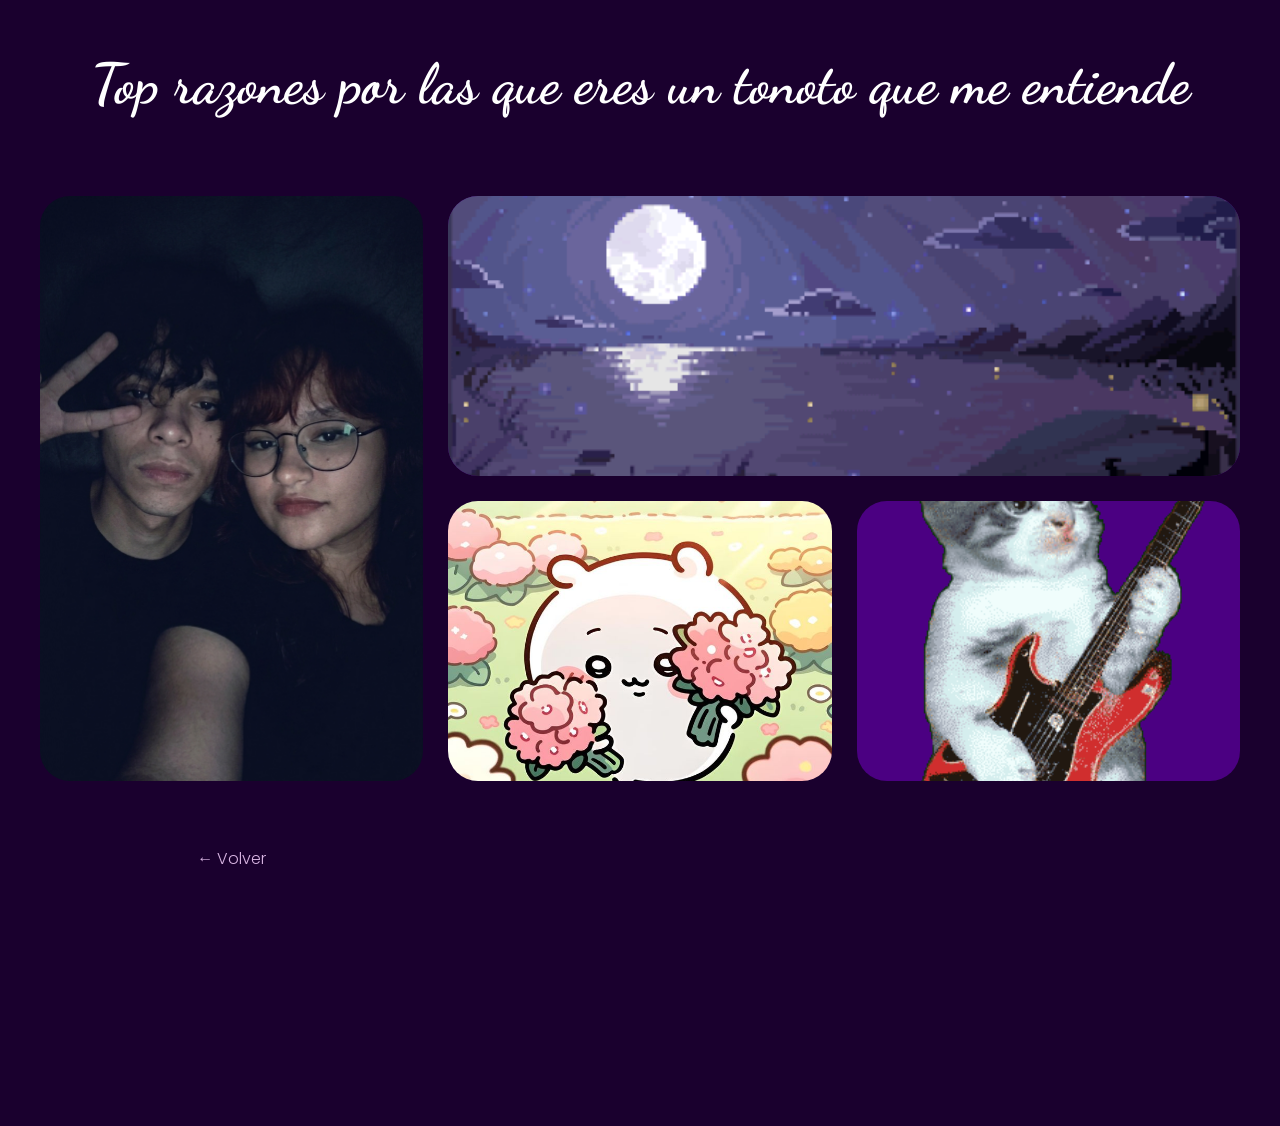
<file: bentos.html>
<!DOCTYPE html>
<html lang="es">

<head>
    <meta charset="UTF-8">
    <meta name="viewport" content="width=device-width, initial-scale=1.0">
    <title>Razones por las que eres un tonoto ❤️</title>
    <link
        href="https://fonts.googleapis.com/css2?family=Poppins:wght@300;400;700&family=Dancing+Script:wght@700&display=swap"
        rel="stylesheet">
    <link rel="stylesheet" href="style.css">
</head>

<body>
    <h1 style="text-align: center; margin-top: 50px; font-family: 'Dancing Script'; font-size: 3.5rem;">Top razones por
        las que eres un tonoto que me entiende</h1>

    <div class="bento-grid">
        <!-- Tarjeta 1 (Tall) -->
        <div class="card tall"
            onclick="abrirPanel('Adoro cómo me haces reír incluso en los días difíciles, se que soy mas seca que un limón pero adoro jugar contigo, adoro que te dediques a entenderme en vez de juzgarme por como soy, se que no soy facil de tratar y mucho menos de complacer, veo tantos defectos en mi que siempre me cuestionare porque aún así decides quedarte.')">
            <img src="imagenes/ia.png" alt="Foto 1">
            <div class="hover-overlay">Haz clic para leer ❤️</div>
        </div>

        <!-- Tarjeta 2 (Wide) -->
        <div class="card wide"
            onclick="abrirPanel('Eres mi lugar seguro ahora y aunque se que no lo demuestro quiero que sepas que pase lo que pase no me arrepentire de quererte, quizás las cosas no salgan como pensamos pero podre decirte que fuiste mi estándar de hombre, porque eres para mi.')">
            <img src="imagenes/banner.gif" alt="Foto 2">
            <div class="hover-overlay">Haz clic para leer ❤️</div>
        </div>

        <!-- Tarjeta 3 -->
        <div class="card"
            onclick="abrirPanel('Por cómo me cuidas aunque estemos a kilómetros, realmente desearía que estuvieras aquí pienso que todo sería mas fácil pero la vida es cruel decidio separarnos porque sabe que eramos muy poderosos (o porque problablemente ya tuvieramos 40 hijos).')">
            <img src="imagenes/chiikawa.jpg" alt="Foto 3">
            <div class="hover-overlay">Haz clic para leer ❤️</div>
        </div>


        <!-- Tarjeta Normal (Gatito con Playlist) -->
        <div class="card"
            onclick="abrirPanel('Esta es nuestra playlist especial para cuando extrañes mis tonteras. <br><br> <a href=\'https://open.spotify.com/playlist/1a9kAqiQfkQuuAF4wbRuQS?si=b3bf7577121b4e17&pt=98e35464ffbe864747f33b87eddb700a\' target=\'_blank\' class=\'btn-spotify\'>Escuchar en Spotify 🎵</a>')">
            <img src="imagenes/gatito.gif" alt="Foto 4">
            <div class="hover-overlay">Haz clic para la sorpresa ❤️</div>
        </div>

        <!-- EL PANEL FLOTANTE (Invisible por defecto) -->
        <div id="miPanel" class="modal" onclick="cerrarPanel()">
            <div class="modal-content" onclick="event.stopPropagation()">
                <span class="close" onclick="cerrarPanel()">&times;</span>
                <p id="mensajePanel"></p>
            </div>
        </div>

        <div style="text-align: center; padding: 40px;">
            <a href="index.html" style="color: #d8b4e2; text-decoration: none; font-weight: 300;">← Volver</a>
        </div>

        <script>
            function abrirPanel(texto) {               
                document.getElementById("mensajePanel").innerHTML = texto;
                document.getElementById("miPanel").style.display = "flex";
                document.body.style.overflow = "hidden";
            }

            function cerrarPanel() {
                document.getElementById("miPanel").style.display = "none";
                document.body.style.overflow = "auto";
            }
        </script>
</body>

</html>
</file>
<file: style.css>
/* --- Configuración General --- */
body {
    margin: 0;
    padding: 0;
    font-family: 'Poppins', sans-serif;
    background-color: #1a002e;
    color: white;
}

/* --- Pantalla de Inicio (index.html) --- */
.hero-container {
    position: relative;
    height: 100vh;
    display: flex;
    align-items: center;
    justify-content: center;
    overflow: hidden;
    text-align: center;
}

#video-fondo {
    position: absolute;
    top: 50%;
    left: 50%;
    min-width: 100%;
    min-height: 100%;
    transform: translate(-50%, -50%);
    object-fit: cover;
    z-index: -2;
}

.overlay {
    position: absolute;
    top: 0;
    left: 0;
    width: 100%;
    height: 100%;
    background: rgba(46, 0, 79, 0.6);
    z-index: -1;
}

.titulo-principal {
    font-family: 'Dancing Script', cursive;
    font-size: 5.5rem;
    color: #d8b4e2;
    margin-bottom: 5px;
    text-shadow: 3px 3px 15px rgba(0, 0, 0, 0.7);
}

.subtitulo {
    font-weight: 300;
    letter-spacing: 1px;
    margin-bottom: 30px;
}

.btn-empezar {
    display: inline-block;
    padding: 18px 50px;
    background-color: #8a2be2;
    color: white;
    text-decoration: none;
    border-radius: 50px;
    font-weight: 700;
    text-transform: uppercase;
    letter-spacing: 2px;
    transition: 0.3s;
    box-shadow: 0 0 25px rgba(138, 43, 226, 0.5);
}

.btn-empezar:hover {
    transform: scale(1.1);
    background-color: #bf00ff;
}

/* --- Página Bento (bentos.html) --- */
.bento-grid {
    display: grid;
    grid-template-columns: repeat(auto-fit, minmax(300px, 1fr));
    grid-auto-rows: 280px;
    gap: 25px;
    padding: 40px 20px;
    max-width: 1200px;
    margin: 0 auto;
    align-items: start;
}

.card {
    background-color: #4b0082;
    border-radius: 30px;
    position: relative;
    overflow: hidden;
    cursor: pointer;
    height: 100%;
    transition: transform 0.3s ease;
}

.card:hover {
    transform: scale(1.02);
    /* Efecto sutil al pasar el mouse */
}

.card img {
    width: 100%;
    height: 100%;
    object-fit: cover;
    display: block;
}

/* Capa de interacción (Sustituye a card-info) */
.hover-overlay {
    position: absolute;
    top: 0;
    left: 0;
    width: 100%;
    height: 100%;
    background: rgba(138, 43, 226, 0.4);
    /* Morado suave */
    display: flex;
    align-items: center;
    justify-content: center;
    opacity: 0;
    transition: opacity 0.3s;
    font-weight: bold;
    font-size: 0.9rem;
}

.card:hover .hover-overlay {
    opacity: 1;
}

/* --- ESTILOS DEL MODAL (EL PANEL) --- */
.modal {
    display: none;
    /* Se activa con el JavaScript */
    position: fixed;
    z-index: 999;
    left: 0;
    top: 0;
    width: 100%;
    height: 100%;
    background-color: rgba(0, 0, 0, 0.85);
    /* Fondo oscuro */
    backdrop-filter: blur(10px);
    /* Desenfoque de fondo */
    justify-content: center;
    align-items: center;
}

.modal-content {
    background-color: #4b0082;
    padding: 40px;
    border-radius: 35px;
    max-width: 600px;
    width: 85%;
    position: relative;
    border: 2px solid #8a2be2;
    text-align: center;
    box-shadow: 0 15px 50px rgba(0, 0, 0, 0.9);
    animation: zoom 0.3s ease-out;
}

@keyframes zoom {
    from {
        transform: scale(0.8);
        opacity: 0;
    }

    to {
        transform: scale(1);
        opacity: 1;
    }
}

.close {
    position: absolute;
    top: 15px;
    right: 25px;
    font-size: 40px;
    color: #d8b4e2;
    cursor: pointer;
    line-height: 1;
}

#mensajePanel {
    font-size: 1.2rem;
    line-height: 1.8;
    margin: 0;
    max-height: 70vh;
    /* Permite scroll interno si el texto es GIGANTE */
    overflow-y: auto;
}

/* Botón de Spotify dentro del Modal */
.btn-spotify {
    display: inline-block;
    margin-top: 20px;
    padding: 12px 30px;
    background-color: #1DB954;
    /* Verde Spotify */
    color: white !important;
    text-decoration: none;
    border-radius: 50px;
    font-weight: bold;
    font-size: 1rem;
    box-shadow: 0 4px 15px rgba(29, 185, 84, 0.4);
    transition: all 0.3s ease;
}

.btn-spotify:hover {
    background-color: #1ed760;
    transform: scale(1.05);
    box-shadow: 0 6px 20px rgba(29, 185, 84, 0.6);
}

/* Tamaños especiales */
.tall {
    grid-row: span 2;
}

.wide {
    grid-column: span 2;
}

/* Ajuste para móviles */
@media (max-width: 600px) {
    .wide {
        grid-column: span 1;
    }

    .titulo-principal {
        font-size: 3.5rem;
    }

    .bento-grid {
        grid-auto-rows: 250px;
    }
}
</file>
